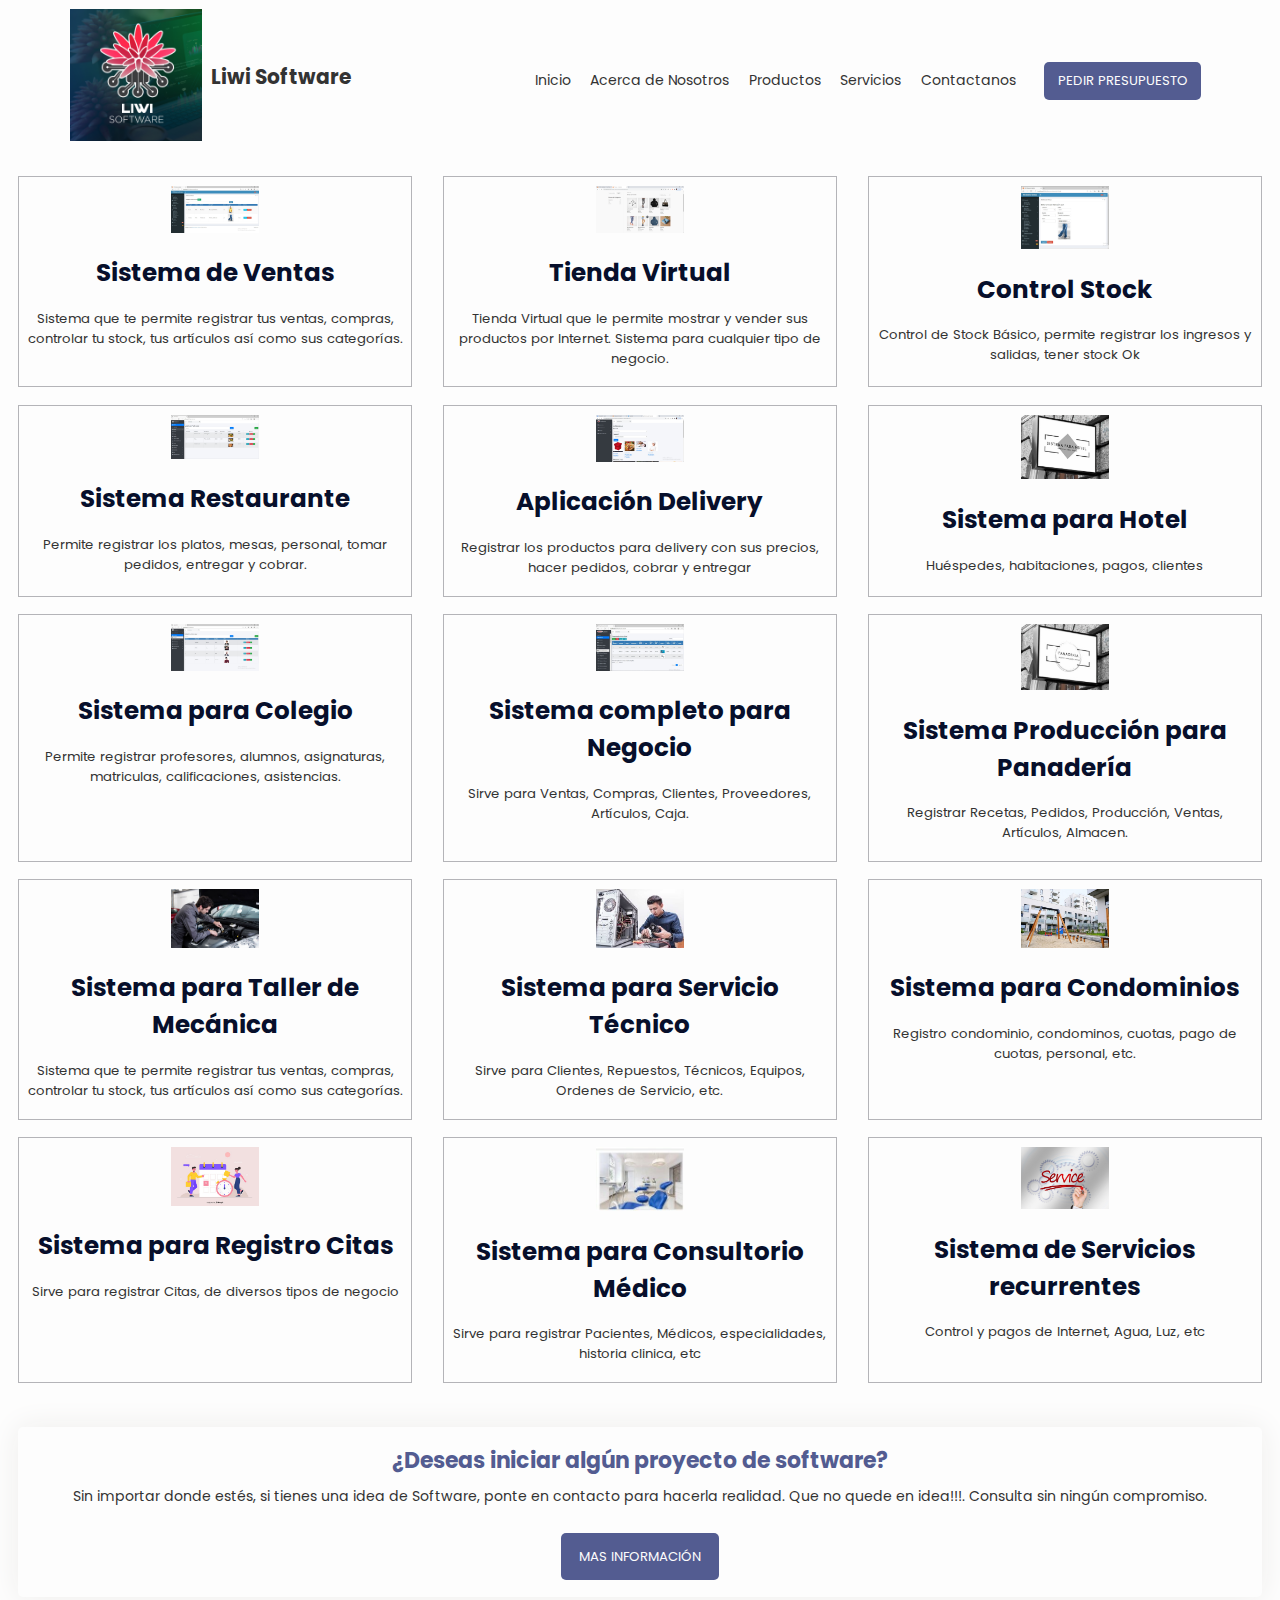
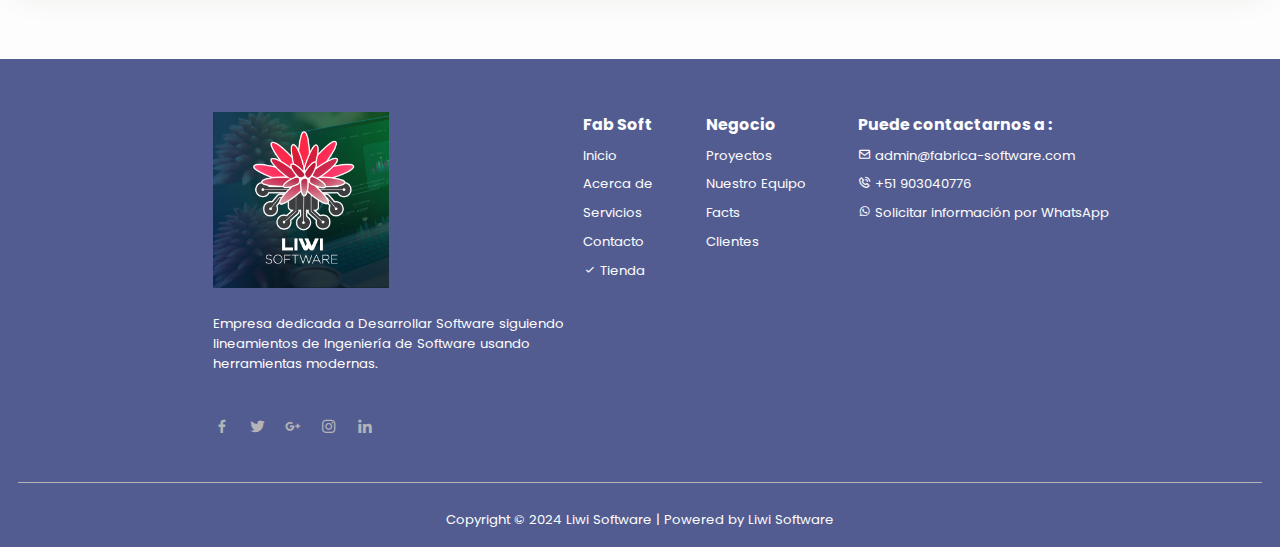
<file: pages/products.html>
<!DOCTYPE html>
<html lang="en">
<head>
    <meta charset="UTF-8">
    <meta name="viewport" content="width=device-width, initial-scale=1.0">
    <link rel="preconnect" href="https://fonts.googleapis.com">
    <link rel="preconnect" href="https://fonts.gstatic.com" crossorigin>
    <link href="https://fonts.googleapis.com/css2?family=Poppins:wght@200;300;400;500;600;700;800;900&display=swap" rel="stylesheet">
    <link rel="stylesheet" href="/css/products.css">
    <link href='https://unpkg.com/boxicons@2.1.4/css/boxicons.min.css' rel='stylesheet'>
    <title>Productos - Liwi Software</title>
    <link rel="icon" href="/images/logo.png">
</head>
<body>

    <!-- header -->
    <header class="header">
        
        <div class="logo">
            <a href="/home.html"><img src="/images/logo.png" alt="logo"></a>
            <a href="/home.html"><h2>Liwi Software</h2></a>
        </div>
        
        
        <nav class="navbar"> 
            <a href="/home.html">Inicio</a>
            <a href="/pages/about.html">Acerca de Nosotros</a>
            <a href="/pages/products.html">Productos</a>
            <a href="/pages/services.html">Servicios</a>
            <a href="/pages/contact.html">Contactanos</a>
            <a href="https://api.whatsapp.com/send/?phone=51903040776&text&type=phone_number&app_absent=0" target="_blank" id="header-btn">PEDIR PRESUPUESTO</a>
        </nav>

        <div id="menu-btn">
            <i class='bx bx-menu' id="menu-icon"></i>
        </div>
        
    </header>
   
    
    <!-- seccion de productos -->
    <section class="products">     
        
        <div class="products-content">
            
            <div class="products-box">
                <a href="https://tienda.fabrica-software.com/producto/sistema-basico-ventas/" target="_blank"><img src="/images/product1.jpg" alt=""></a>
                <h2>Sistema de Ventas</h2>
                <p>Sistema que te permite registrar tus ventas, compras, controlar tu stock, tus artículos así como sus categorías.</p>
            </div>

            <div class="products-box">
                <a href="https://tienda.fabrica-software.com/producto/tienda-virtual/" target="_blank"><img src="/images/product2.png" alt=""></a>
                <h2>Tienda Virtual</h2>
                <p>Tienda Virtual que le permite mostrar y vender sus productos por Internet. Sistema para cualquier tipo de negocio.</p>
            </div>

            <div class="products-box">
                <a href="https://tienda.fabrica-software.com/producto/sistema-basico-stock/" target="_blank"><img src="/images/product3.jpg" alt=""></a>
                <h2>Control Stock</h2>
                <p>Control de Stock Básico, permite registrar los ingresos y salidas, tener stock Ok</p>
            </div>

            <div class="products-box">
                <a href="https://tienda.fabrica-software.com/producto/sistema-restaurante/" target="_blank"><img src="/images/product4.jpg" alt=""></a>
                <h2>Sistema Restaurante</h2>
                <p>Permite registrar los platos, mesas, personal, tomar pedidos, entregar y cobrar.</p>
            </div>

            <div class="products-box">
                <a href="https://tienda.fabrica-software.com/producto/aplicacion-delivery/" target="_blank"><img src="/images/product5.jpg" alt=""></a>
                <h2>Aplicación Delivery</h2>
                <p>Registrar los productos para delivery con sus precios, hacer pedidos, cobrar y entregar</p>
            </div>

            <div class="products-box">
                <a href="https://tienda.fabrica-software.com/producto/sistema-hotel/" target="_blank"><img src="/images/product6.jpg" alt=""></a>
                <h2>Sistema para Hotel</h2>
                <p>Huéspedes, habitaciones, pagos, clientes</p>
            </div>

            <div class="products-box">
                <a href="https://tienda.fabrica-software.com/producto/sistema-colegio/" target="_blank"><img src="/images/product7.jpg" alt=""></a>
                <h2>Sistema para Colegio</h2>
                <p>Permite registrar profesores, alumnos, asignaturas, matriculas, calificaciones, asistencias.</p>
            </div>

            <div class="products-box">
                <a href="https://tienda.fabrica-software.com/producto/sistema-minegocio/" target="_blank"><img src="/images/product8.jpg" alt=""></a>
                <h2>Sistema completo para Negocio</h2>
                <p>Sirve para Ventas, Compras, Clientes, Proveedores, Artículos, Caja.</p>
            </div>
            
            <div class="products-box">
                <a href="https://tienda.fabrica-software.com/producto/sistema-panaderia/" target="_blank"><img src="/images/product9.jpg" alt=""></a>
                <h2>Sistema Producción para Panadería</h2>
                <p>Registrar Recetas, Pedidos, Producción, Ventas, Artículos, Almacen.</p>
            </div>

            <div class="products-box">
                <a href="https://tienda.fabrica-software.com/producto/sistema-basico-para-taller-mecanico/" target="_blank"><img src="/images/product10.jpg" alt=""></a>
                <h2>Sistema para Taller de Mecánica</h2>
                <p>Sistema que te permite registrar tus ventas, compras, controlar tu stock, tus artículos así como sus categorías.</p>
            </div>

            <div class="products-box">
                <a href="https://tienda.fabrica-software.com/producto/sistema-basico-para-servicio-tecnico/" target="_blank"><img src="/images/product11.jpg" alt=""></a>
                <h2>Sistema para Servicio Técnico</h2>
                <p>Sirve para Clientes, Repuestos, Técnicos, Equipos, Ordenes de Servicio, etc.</p>
            </div>

            <div class="products-box">
                <a href="https://tienda.fabrica-software.com/producto/condominios/" target="_blank"><img src="/images/product12.jpg" alt=""></a>
                <h2>Sistema para Condominios</h2>
                <p>Registro condominio, condominos, cuotas, pago de cuotas, personal, etc.</p>
            </div>

            <div class="products-box">
                <a href="https://tienda.fabrica-software.com/producto/citas/" target="_blank"><img src="/images/product13.jpg" alt=""></a>
                <h2>Sistema para Registro Citas</h2>
                <p>Sirve para registrar Citas, de diversos tipos de negocio</p>
            </div>

            <div class="products-box">
                <a href="https://tienda.fabrica-software.com/producto/sistema-consultorio-medico/" target="_blank"><img src="/images/product14.jpg" alt=""></a>
                <h2>Sistema para Consultorio Médico</h2>
                <p>Sirve para registrar Pacientes, Médicos, especialidades, historia clinica, etc</p>
            </div>

            <div class="products-box">
                <a href="https://tienda.fabrica-software.com/producto/sistema-para-servicios-recurrentes/" target="_blank"><img src="/images/product15.jpg" alt=""></a>
                <h2>Sistema de Servicios recurrentes</h2>
                <p>Control y pagos de Internet, Agua, Luz, etc</p>
            </div>
        
        </div>

        <!-- mas información -->
        <div class="info-container">
            <div class="text-content">
              <h2 class="heading-info">¿Deseas iniciar algún proyecto de software?</h2>
              <p class="info-p">Sin importar donde estés, si tienes una idea de Software, ponte en contacto para hacerla realidad. Que no quede en idea!!!. Consulta sin ningún compromiso.</p>
            </div>
                <a href="https://api.whatsapp.com/send/?phone=51903040776&text&type=phone_number&app_absent=0" target="_blank" id="info-btn">MAS INFORMACIÓN</a>
        </div>

    </section>

    <!-- footer -->
    <footer>
        <div class="footer-container">
            
            <div class="footer-section1">
                
                <div class="logo-social">
                    <img class="logo" src="/images/logo.png">
                    <p>Empresa dedicada a Desarrollar Software siguiendo lineamientos de Ingeniería de Software usando herramientas modernas.</p>
                    <div class="social-icons">
                        <a href="#"><i class='bx bxl-facebook' ></i></a>
                        <a href="#"><i class='bx bxl-twitter' ></i></a>
                        <a href="#"><i class='bx bxl-google-plus' ></i></a>
                        <a href="#"><i class='bx bxl-instagram' ></i></a>
                        <a href="https://www.linkedin.com/company/e-e-fabrica-de-software/mycompany/" target="_blank"><i class='bx bxl-linkedin' ></i></a>
                    </div>
                
                </div>  
            </div>
    
            <div class="footer-section2">
                
                <div class="footer-information">
                    <h2>Fab Soft</h2>
                    <ul>
                        <li><a href="/home.html">Inicio</a></li>
                        <li><a href="/pages/about.html">Acerca de</a></li>
                        <li><a href="/pages/services.html">Servicios</a></li>
                        <li><a href="/pages/contact.html">Contacto</a></li>
                        <li><a href="https://tienda.fabrica-software.com/" target="_blank"><i class='bx bx-check' ></i> Tienda</a></li>
                    </ul>
                </div>
    
                <div class="footer-information">
                    <h2>Negocio</h2>
                    <ul>
                        <li><a href="#">Proyectos</a></li>
                        <li><a href="#">Nuestro Equipo</a></li>
                        <li><a href="#">Facts</a></li>
                        <li><a href="#">Clientes</a></li>
                    </ul>
                </div>
    
                <div class="footer-information">
                    <h2>Puede contactarnos a :</h2>
                    <ul>
                        <li><a href="#"><i class='bx bx-envelope'></i> admin@fabrica-software.com</a></li>
                        <li><a href="https://api.whatsapp.com/send/?phone=51903040776&text&type=phone_number&app_absent=0" target="_blank"><i class='bx bx-phone-call' ></i> +51 903040776</a></li>
                        <li><a href="https://api.whatsapp.com/send/?phone=51903040776&text&type=phone_number&app_absent=0" target="_blank"><i class='bx bxl-whatsapp' ></i> Solicitar información por WhatsApp</a></li>
                    </ul>
                </div>
            
            </div>  
        </div>  
        
        <div class="footer-divider"></div>
        
        <div class="footer-bottom">
            <p id="col">Copyright © 2024 Liwi Software | Powered by Liwi Software</p>
        </div>
    
    </footer>

    <script src="/script.js"></script>
    <script src="https://translate.google.com/translate_a/element.js?cb=googleTranslateElementInit"></script>

</body>
</html>
</file>
<file: css/products.css>
* {
    margin: 0;
    padding: 0;
    box-sizing: border-box;
    outline: none;
    border: none;
    text-decoration: none;
    font-family: 'Poppins', sans-serif;
    transition: .2s linear;
}

:root {
    --bg-color: #fdfdfd;
    --text-color: #333;
    --main-color: #070F2B;
    --white-color: #fdfdfd;
    --blue-color: #535C91;
    --shadow-color: #EEEDEB;
    --grey-color: #B4B4B8;
}

html {
    font-size: 62.5%;
    overflow-x: hidden;
    scroll-padding-top: 9rem;
    scroll-behavior: smooth;
}

html::-webkit-scrollbar {
    width: .8rem;
}

html::-webkit-scrollbar-track {
    background: transparent;
}

html::-webkit-scrollbar-thumb {
    background: var(--bg-color);
    border-radius: 5rem;
}

body {
    background: var(--bg-color);
}

section {
    padding: 2rem 7%;
}

/*header*/
.header {
    display: flex;
    align-items: center;
    justify-content: space-between;
    padding: 1rem 7%;
    border-bottom: var(--blue-color);
    position: absolute; 
    top: 0; left: 0; right: 0;
    background-color: var(--bg-color);
    z-index: 1000; 
 }
 
 .header .logo{
     display: flex;
     align-items: center;
     justify-content: space-between;
 }
 
 .header .logo img {
     width: 100%;
     max-width: 15rem;
     height: auto;
 }
 
 .header .logo h2 {
     margin: 0 1rem;
     font-size: 2.3rem;
     color: var(--text-color);
 }
 
 .header .navbar a{
     margin: 0 1rem;
     font-size: 1.6rem;
     color: var(--text-color);
 }
 
 .header .navbar a:hover {
     color: var(--blue-color);
     border-bottom: .1rem solid var(--blue-color);
     padding-bottom: .5rem;
 }
 
 .header #header-btn {
     margin-top: 1rem;
     display: inline-block;
     color: var(--white-color);
     background-color: var(--blue-color);
     padding: 1rem 1.5rem;
     border-radius: 5px;
     font-size: 1.5rem;
     margin-left: 2rem;
     cursor: pointer;
     transition: scale 0.2 ease; 
 }
 
 .header #header-btn:hover {
     scale: 1.05;
     color: var(--text-color);
     background-color: var(--bg-color);
     border: .1rem solid var(--blue-color);
 }
 
 #menu-btn {
     color: var(--white-color);
     cursor: pointer;
     font-size: 3rem;
     margin-right: 3rem;
     background-color: var(--blue-color);
     display: none;
     padding: 0.5rem 1.5rem;
 }

 /*products*/
 .products {
    position: relative;
    background: var(--bg-color);
}

.products::before {
    content: "";
    position: absolute;
    top: 0;
    left: 0;
    width: 100%;
    height: 7%; 
    background: var(--main-color); 
}

.products-content {
    display: flex;
    flex-wrap: wrap;
    justify-content: space-between;
    margin-top: 18rem;
}

.products-box {
    width: calc(33.33% - 20px);
    margin-bottom: 2rem;
    box-sizing: border-box;
    border: 1px solid var(--grey-color);
    padding: 1rem;
    text-align: center;
}

.products-box img {
    width: 10rem;
    max-width: 100%;
    height: auto;
}

.products-box h2 {
    font-size: 2.8rem;
    color: var(--main-color);
    margin-top: 2rem;
    margin-bottom: 2rem;
}

.products-box p {
    font-size: 1.5rem;
    color: var(--text-color);
    margin-bottom: 1rem;
}

 /*mas informacion*/
.info-container {
    display: flex;
    flex-direction: column;
    align-items: center;
    justify-content: space-between;
    background-color: var(--bg-color);
    padding: 2rem;
    border: none; 
    margin-top: 3rem;
    margin-bottom: 5rem;
    border-radius: 5px;
    box-shadow: 0 0 30px var(--shadow-color);
}

.text-content {
    text-align: center; 
    margin-bottom: 2rem;
}

.heading-info {
    margin-bottom: 1rem;
    font-size: 2.5rem;
    color: var(--blue-color);
    text-align: center;
}

.info-p {
    margin-bottom: 1rem;
    font-size: 1.6rem;
    color: var(--text-color);
    text-align: center; 
}

#info-btn {
    color: var(--white-color);
    background-color: var(--blue-color);
    padding: 1.5rem 2rem;
    border-radius: 5px;
    font-size: 1.5rem;
    cursor: pointer;
    transition: transform 0.2s ease; 
}

#info-btn:hover {
    transform: scale(1.05);
    color: var(--text-color);
    background-color: var(--bg-color);
    border: 1px solid var(--main-color);
}

/*footer*/
footer {
    align-items: center;
    justify-content:space-around;
    background-color: var(--blue-color);
    color: var(--white-color);
    padding: 2rem;
    padding-top: 6rem;
}

.footer-container {
    display: flex;
    flex-wrap: wrap;
    justify-content: center; 
    gap: 2rem;
    margin-right: 15rem;
}

.footer-section1,
.footer-section2 {
    width: 100%; 
    max-width: 40rem; 
    text-align: left;
}


.logo-social {
    display: flex;
    flex-direction: column;
    align-items: left;
}

.footer-section1 img {
    width: 20rem;
    height: 20rem;
    margin-bottom: 3rem;
}

.footer-section1 p {
    margin-bottom: 5rem;
    font-size: 1.5rem;
}

.social-icons {
    display: flex;
    gap: 2rem;
}

.footer-section1 i {
    font-size: 2rem;
    color: #B4B4B8;
}

.footer-section2 {
    display: flex;
    flex-direction: row;
    gap: 6rem;  
}

.footer-information {
    text-align: left;
}   

.footer-information h2 {
    font-size: 1.8rem;
    margin-bottom: 1rem;
}

.footer-information ul {
    list-style: none;
    padding: 0;
}

.footer-information a {
    text-decoration: none;
    color: var(--white-color);
    margin-bottom: 1rem;
    font-size: 1.5rem;
    display: block;
    white-space: nowrap;
}

.footer-divider {
    width: 100%;
    border-top: 1px solid #B4B4B8;
    margin-top: 5rem;
    padding-top: 3rem;
    align-items: center;
}

#col {
    display: flex;
    justify-content: center;
    font-size: 1.5rem;
    color: var(--white-color);
}

.footer-bottom {
  width: 100%;
}

/*media queries*/
@media (max-width:1351px){

    html{
        font-size: 55%;
    }

    .header {
        padding: 1rem 8rem;
    }

    section {
        padding: 2rem;
    }

    .products::before {
        background: var(--bg-color); 
    }  
}


@media (max-width:1178px){

    html{
        font-size: 52%;
    }

    .header {
        padding: 1rem 5rem;
    }

    section {
        padding: 2rem;
    }

    .products::before {
        background: var(--bg-color); 
    }  
}

@media (max-width:1058px){

    html{
        font-size: 50%;
    }

    .header {
        padding: 1rem 5rem;
    }

    section {
        padding: 2rem;
    }

    .products::before {
        background: var(--bg-color); 
    }  
}

@media (max-width:1023px){

    html{
        font-size: 55%;
    }

    .header {
        padding: 1rem 0.5rem;
    }

    section {
        padding: 2rem;
    }

    #menu-btn {
        display: inline-block;
        font-size: 3.5rem;
    }

    #menu-icon {
        font-size: 4rem;
    }

    .header .navbar {
        position: absolute;
        top: 66%; right: -100%;
        background: var(--blue-color);
        width: 83%;
        height: calc(100vh - 68rem);
        display: flex;
        flex-direction: column;
        align-items: left;
        transition: right 0.3s ease;
    }

    .header .navbar.active {
        right: 0;
        background: var(--blue-color);
    }

    .header .navbar a {
        color: var(--white-color);
        display: block;
        margin: 0.4rem;
        padding: .5rem;
        font-size: 1.8rem;
        margin-left: 2%;
        border-bottom: 1px solid var(--white-color);
    }

    .header #header-btn {
        color: var(--white-color);
        display: block;
        margin: 0.4rem;
        padding: .5rem;
        font-size: 1.8rem;
        background-color: var(--blue-color);
        text-transform: lowercase;
        margin-left: 2%;
        border-bottom: none; 
    }

    .header #header-btn:first-letter {
        text-transform: uppercase;
    }

    .header #header-btn:hover {
        color: var(--blue-color);
    }

    .products::before {
        background: var(--bg-color); 
    }  
}

@media (max-width:991px){

    html{
        font-size: 55%;
    }

    .header {
        padding: 1rem 0.5rem;
    }

    section {
        padding: 2rem;
    }

    #menu-btn {
        display: inline-block;
        font-size: 3.5rem;
    }

    #menu-icon {
        font-size: 4rem;
    }

    .header .navbar {
        position: absolute;
        top: 66%; right: -100%;
        background: var(--blue-color);
        width: 83%;
        height: calc(100vh - 68rem);
        display: flex;
        flex-direction: column;
        align-items: left;
        transition: right 0.3s ease;
    }

    .header .navbar.active {
        right: 0;
        background: var(--blue-color);
    }

    .header .navbar a {
        color: var(--white-color);
        display: block;
        margin: 0.4rem;
        padding: .5rem;
        font-size: 1.8rem;
        margin-left: 2%;
        border-bottom: 1px solid var(--shadow-color);
    }

    .header #header-btn {
        color: var(--white-color);
        display: block;
        margin: 0.4rem;
        padding: .5rem;
        font-size: 1.8rem;
        background-color: var(--blue-color);
        text-transform: lowercase;
        margin-left: 2%;
        border-bottom: none; 
    }

    .header #header-btn:first-letter {
        text-transform: uppercase;
    }

    .header #header-btn:hover {
        color: var(--blue-color);
    }

    .products::before {
        background: var(--bg-color); 
    }  
}

@media (max-width: 768px){

    #menu-btn {
        display: inline-block;
        font-size: 3rem;
    }

    #menu-icon {
        font-size: 3rem;
    }

    .header .navbar {
        position: absolute;
        top: 75%; right: -100%;
        background: var(--blue-color);
        width: 87%;
        height: calc(100vh - 68rem);
        display: flex;
        flex-direction: column;
        align-items: left;
        transition: right 0.3s ease;
    }

    .header .navbar.active {
        right: 0;
        background: var(--blue-color);
    }

    .header .logo img {
        width: 100%;
        max-width: 10rem;
        height: auto;
    }    

    .header .navbar a {
        color: var(--white-color);
        display: block;
        margin: 0.4rem;
        padding: .5rem;
        font-size: 1.8rem;
        margin-left: 2%;
        border-bottom: 1px solid var(--shadow-color);
    }

    .header .navbar a:hover {
        color: var(--white-color);
        border-bottom-color: var(--blue-color); 
    }

    .header #header-btn {
        color: var(--white-color);
        display: block;
        margin: 0.4rem;
        padding: .5rem;
        font-size: 1.8rem;
        background-color: var(--blue-color);
        text-transform: lowercase;
        margin-left: 2%;
        border-bottom: none; 
    }

    .header #header-btn:first-letter {
        text-transform: uppercase;
    }

    .products::before {
        background: var(--bg-color); 
    }  

    .products-box {
        width: calc(100% - 20px);
    }

    .products-content {
        margin-top: 10rem;
    }

    .products::before {
        width: 100%;
        height: 2.5%; 
    }

}

@media (max-width:450px){

    html{
        font-size: 50%;
    }

    .header {
        padding: 1rem 5%;
     }

    #menu-btn {
        display: inline-block;
        font-size: 2rem;
    }

    #menu-icon {
        font-size: 2rem;
    }

    .header .navbar {
        position: absolute;
        top: 70%; right: -100%;
        background: var(--bg-color);
        width: 100%;
        height: calc(100vh - 80rem);
        display: flex;
        flex-direction: column;
        align-items: left;
        transition: right 0.3s ease;
        border: 1px solid var(--blue-color);
    }

    .header .navbar.active {
        right: 0;
        background: var(--blue-color);
    }

    .header .logo img {
        width: 100%;
        max-width: 10rem;
        margin-bottom: 2rem;
        height: auto;
    }   
    
    .header .logo h2 {
        color: var(--text-color);
    }

    .header .navbar a {
        color: var(--white-color);
        display: block;
        margin: 0.4rem;
        padding: .5rem;
        font-size: 1.8rem;
        margin-left: 2%;
        border-bottom: 1px solid var(--shadow-color);
    }

    .header #header-btn {
        color: var(--white-color);
        display: block;
        margin: 0.4rem;
        padding: .5rem;
        font-size: 1.8rem;
        background-color: var(--blue-color);
        text-transform: lowercase;
        margin-left: 2%;
        border-bottom: none; 
    }

    .header #header-btn:first-letter {
        text-transform: uppercase;
    }

    .products::before {
        background: var(--bg-color); 
    }    

    .products-content {
        margin-top: 12rem;
    }

    .products::before {
        width: 100%;
        height: 2%; 

    }

    .products-box {
        width: calc(100% - 5px);
    }

    .footer-section1 img {
        width: 17rem;
        height: 17rem;
        margin-bottom: 1rem;
    }
    
    .footer-section1 p {
        margin-bottom: 5rem;
        font-size: 1.5rem;
    }

    .footer-section1 i {
        font-size: 3rem;
        color: #B4B4B8;
    }
    
    .footer-section2 {
        display: flex;
        flex-direction: row;
        gap: 2rem;  
    }
    
    #col {
        display: flex;
        justify-content: center;
        font-size: 1.3rem;
        color: var(--white-color);
    }
}

@media (max-width:412px){

    .header .navbar {
        position: absolute;
        top: 70%; right: -100%;
        background: var(--bg-color);
        width: 100%;
        height: calc(100vh - 87rem);
        display: flex;
        flex-direction: column;
        align-items: left;
        transition: right 0.3s ease;
    }
    
    .footer-section2 {
        display: flex;
        flex-direction: column;
        gap: 2rem;  
    }
    
    #col {
        display: flex;
        justify-content: center;
        font-size: 1.1rem;
        color: var(--white-color);
    }
    
}

@media (max-width:360px){

   .header .navbar {
       position: absolute;
       top: 78%; right: -100%;
       background: var(--bg-color);
       width: 100%;
       height: calc(100vh - 65rem);
       display: flex;
       flex-direction: column;
       align-items: left;
       transition: right 0.3s ease;
   }
 
   .footer-section2 {
       display: flex;
       flex-direction: column;
       gap: 2rem;  
   }
   
}
</file>
